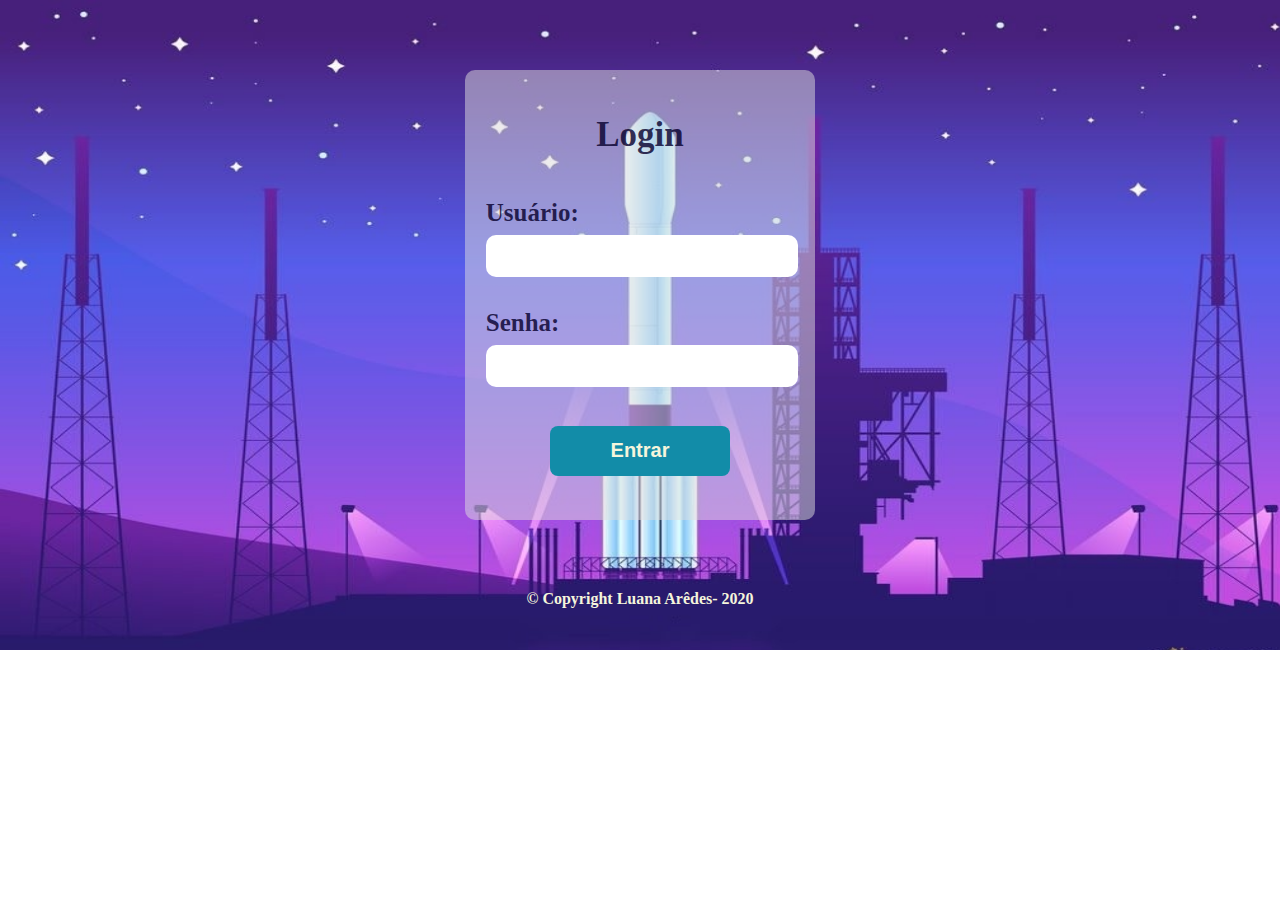
<file: index.html>
<!DOCTYPE html>
<html lang="pt-br">

<head>
  <meta charset="UTF-8">
  <link href="style.css" rel="stylesheet">
  <title>Página principal - Login</title>
</head>

<body id="body">
  <header class="alert"></header>

  <main>
    <form class="form">
      <p class="login"> Login </p>

      <fieldset>
        <label for="user-name"> Usuário: </label>
        <input type="email" autocomplete="off" id="user-name" required />
      </fieldset>

      <fieldset>
        <label for="password"> Senha: </label>
        <input type="password" id="password" size="6" required />
      </fieldset>

      <div>
        <button id="enter-button" type="button" value="Entrar"> Entrar </button>
      </div>

    </form>
  </main>

  <footer>
    <p class="footer"> &copy; Copyright Luana Arêdes- 2020</p>
  </footer>

  <script src="index.js"></script>
</body>

</html>
</file>
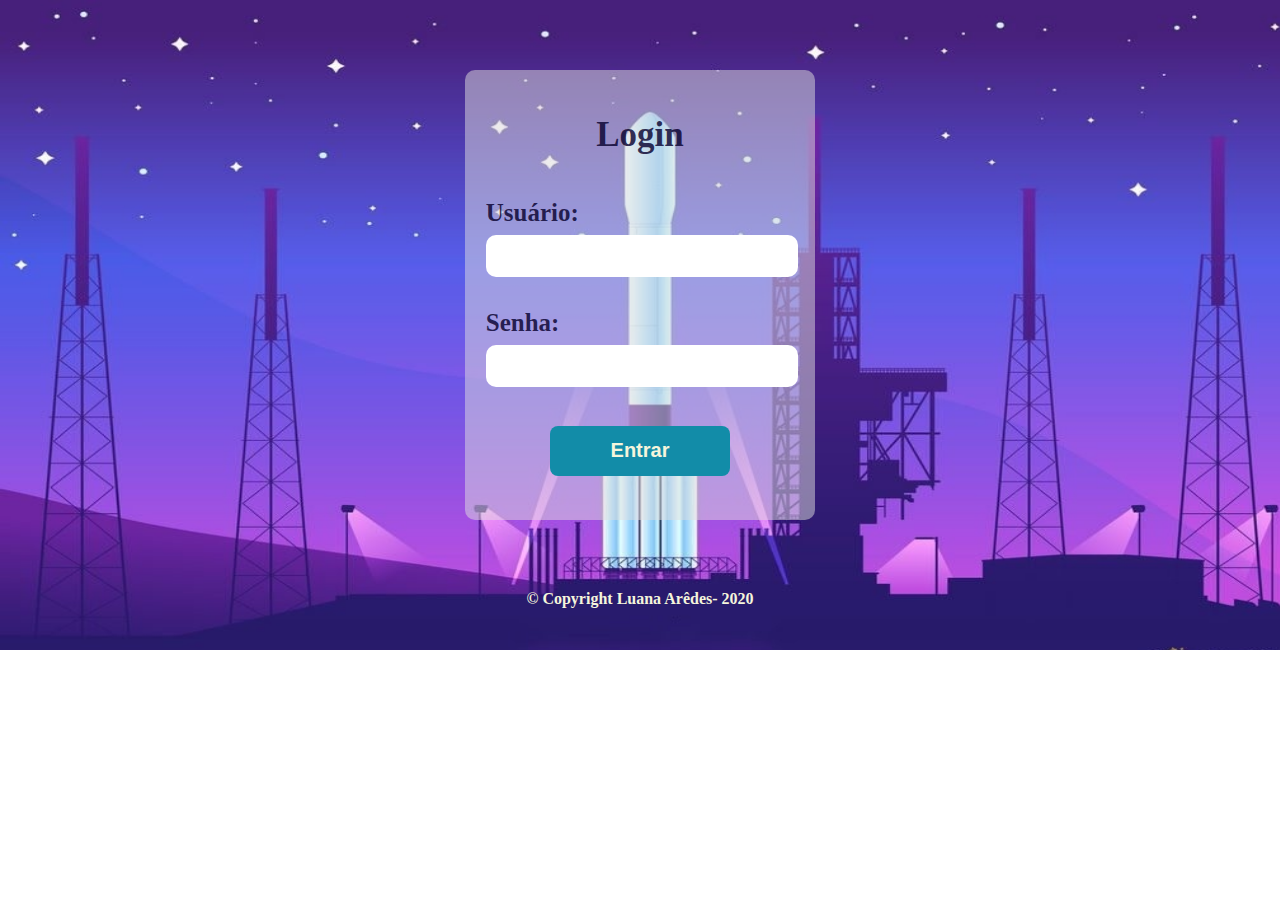
<file: src/index.html>
<!DOCTYPE html>
<html lang="pt-br">

<head>
  <meta charset="UTF-8">
  <link href="style.css" rel="stylesheet">
  <title>Página principal - Login</title>
</head>

<body id="body">
  <header class="alert"></header>

  <main>
    <form class="form">
      <p class="login"> Login </p>

      <fieldset>
        <label for="username"> Usuário: </label>
        <input type="email" autocomplete="off" id="username" required />
      </fieldset>

      <fieldset>
        <label for="password"> Senha: </label>
        <input type="password" id="password" size="6" required />
      </fieldset>

      <div>
        <button id="enterbutton" type="button" value="Entrar"> Entrar </button>
      </div>

    </form>
  </main>

  <footer>
    <p class="footer"> &copy; Copyright Luana Arêdes- 2020</p>
  </footer>

  <script src="index.js"></script>
</body>

</html>
</file>
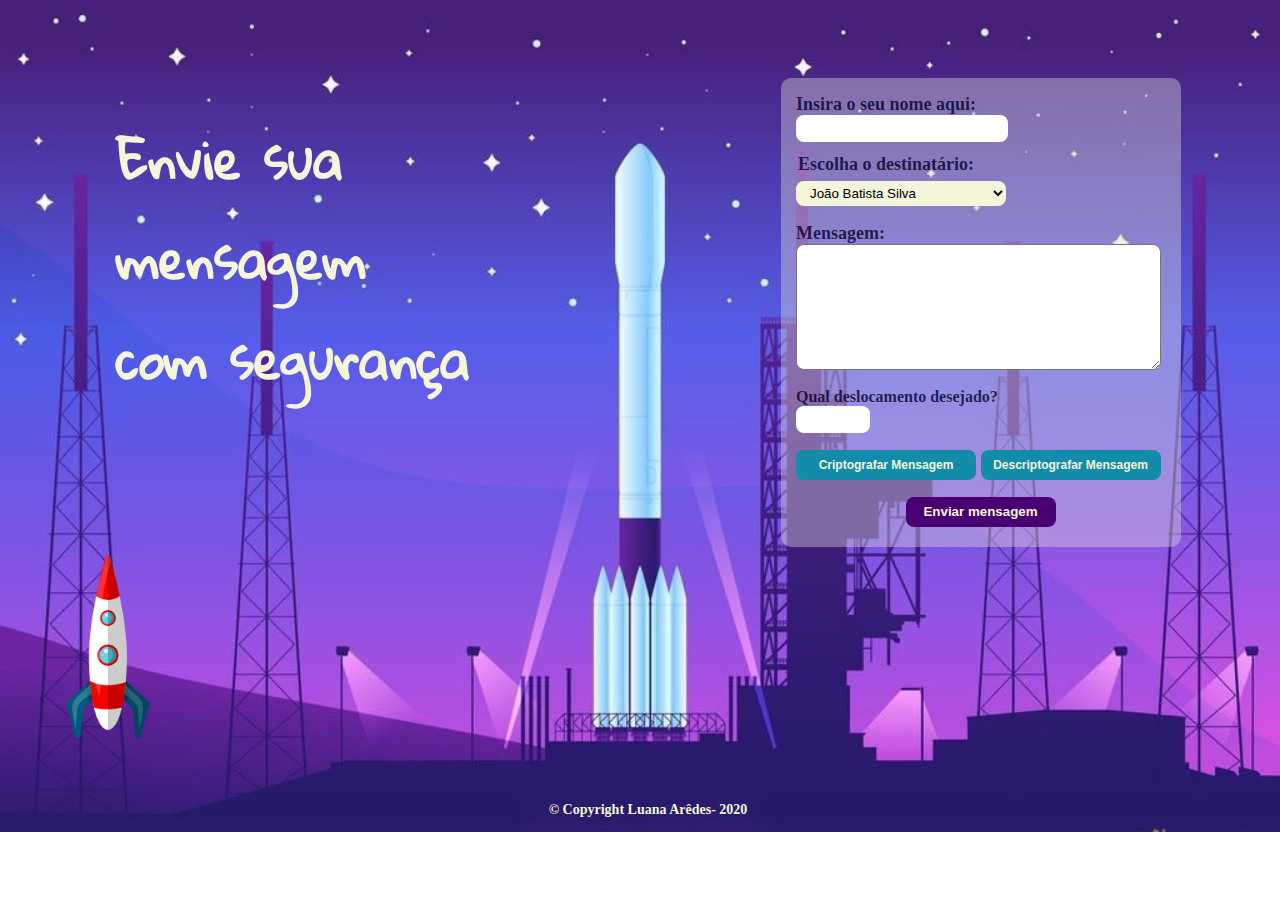
<file: home.html>
<!DOCTYPE html>
<html>

<head>
  <meta charset="utf-8" />
  <title>Caesar Cipher</title>
  <link rel="stylesheet" href="style_home.css" />
  <link href="https://fonts.googleapis.com/css?family=Gloria+Hallelujah&display=swap" rel="stylesheet">
</head>

<body class="body">
  <main>
    <section class="box">
      <p class="title"> Envie sua mensagem <br> com segurança</p>
      <form class="form">

        <fieldset class="fieldset">
          <label for="name" class="name-user">Insira o seu nome aqui:</label>
          <input type="text" autocomplete="off" id="name" class="name-user" required />
        </fieldset>

        <fieldset class="fieldset">
          <legend> Escolha o destinatário:</legend>
          <select class="user-options">
            <option class="option"> João Batista Silva</option>
            <option class="option"> José Marques Rodrigues</option>
            <option class="option"> Luana Arêdes Costa</option>
            <option class="option"> Maria Araujo de Moura</option>
          </select>
        </fieldset>

        <fieldset class="fieldset">
          <label for="txtmensage" class="menssage">Mensagem: </label>
          <textarea cols="43" rows="8" id="txtmensage" class="message" required></textarea>
        </fieldset>

        <fieldset class="fieldset">
          <label for="offset-number" class="offset">Qual deslocamento desejado?</label>
          <input type="text" autocomplete="off" id="offset-number" class="offset" required />
        </fieldset>

        <fieldset class="fieldset">
          <button id="button-cipher" class="button" type="button" value="Criptografar mensagem">
            Criptografar Mensagem
          </button>

          <button id="button-decipher" class="button" type="button" value="Descriptografar mensagem">
            Descriptografar Mensagem
          </button>
        </fieldset>

        <div>
          <input type="submit" id="button-submit" class="submit" value="Enviar mensagem" />
        </div>

      </form>
    </section>

    <img src="foguete.png" class="animacao-foguete">

  </main>

  <footer>
    <p class="footer"> &copy; Copyright Luana Arêdes- 2020</p>
  </footer>

  <script src="home.js" type="module"></script>
</body>

</html>
</file>
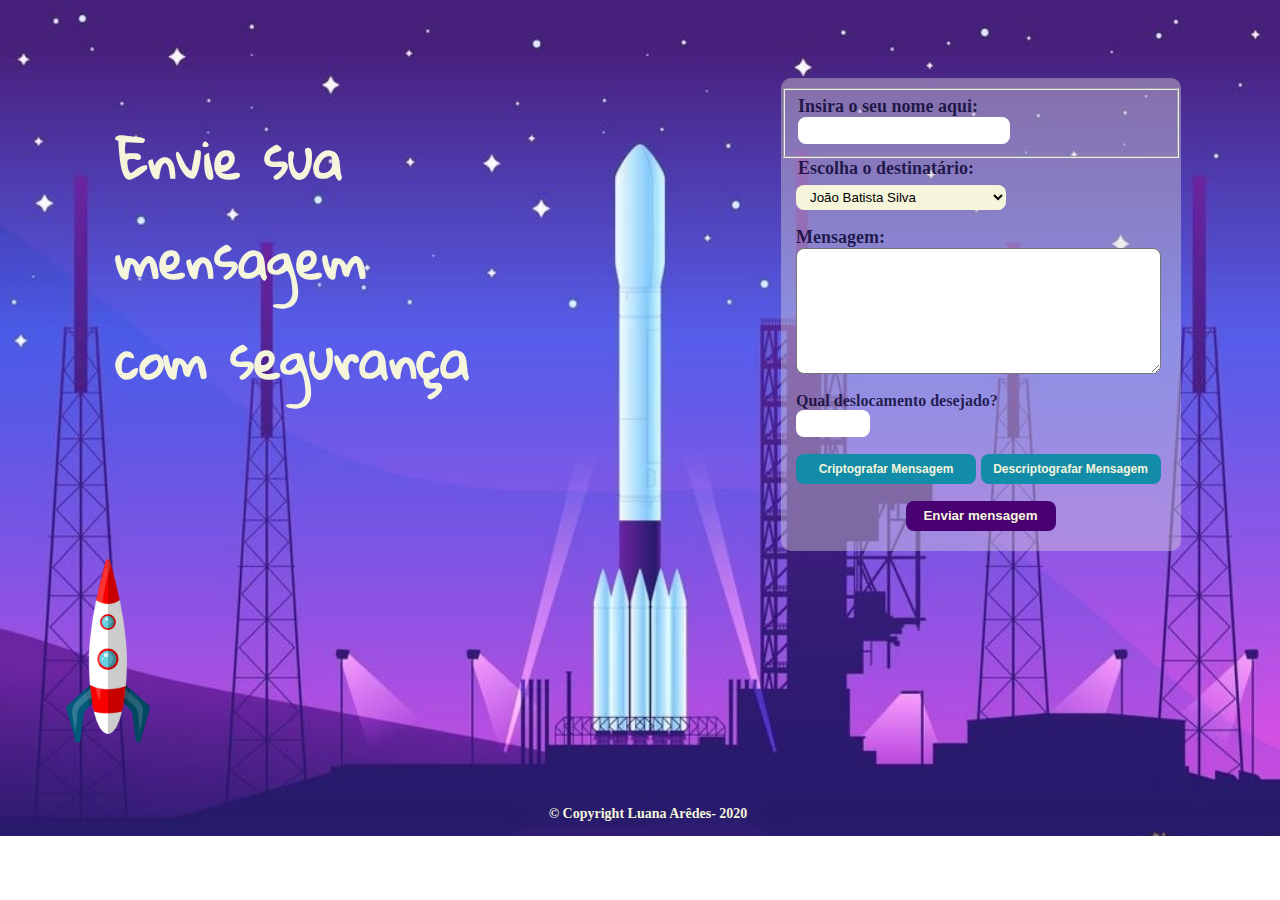
<file: src/home.html>
<!DOCTYPE html>
<html>

<head>
  <meta charset="utf-8" />
  <title>Caesar Cipher</title>
  <link rel="stylesheet" href="style_home.css" />
  <link href="https://fonts.googleapis.com/css?family=Gloria+Hallelujah&display=swap" rel="stylesheet">
</head>

<body id="body">
  <main>
    <section class="box">
      <p class="title"> Envie sua mensagem <br> com segurança</p>

      <form class="form">
        <fieldset>
          <label for="name" class="nameuser">Insira o seu nome aqui:</label>
          <input type="text" autocomplete="off" id="name" class="nameuser" required />
        </fieldset>

        <fieldset class="fieldset">
          <legend> Escolha o destinatário:</legend>
          <select id="useroptions">
            <option class="option"> João Batista Silva</option>
            <option class="option"> José Marques Rodrigues</option>
            <option class="option"> Luana Arêdes Costa</option>
            <option class="option"> Maria Araujo de Moura</option>
          </select>
        </fieldset>

        <fieldset class="fieldset">
          <label for="txtmensage" class="menssage">Mensagem: </label>
          <textarea cols="43" rows="8" id="txtmensage" class="message" required></textarea>
        </fieldset>

        <fieldset class="fieldset">
          <label for="offsetnumber" class="offset">Qual deslocamento desejado?</label>
          <input type="text" autocomplete="off" id="offsetnumber" class="offset" required />
        </fieldset>

        <fieldset class="fieldset">
          <button id="buttoncipher" class="button" type="button" value="Criptografar mensagem">
            Criptografar Mensagem
          </button>

          <button id="buttondecipher" class="button" type="button" value="Descriptografar mensagem">
            Descriptografar Mensagem
          </button>
        </fieldset>

        <div>
          <input type="submit" id="buttonsubmit" value="Enviar mensagem" />
        </div>

      </form>
    </section>

    <img src="foguete.png" class="animacaofoguete">

  </main>

  <footer>
    <p class="footer"> &copy; Copyright Luana Arêdes- 2020</p>
  </footer>

  <script src="home.js" type="module"></script>
</body>

</html>
</file>
<file: style.css>
#body {
  background-image: url(fundo_foguete.jpg);
  background-repeat: no-repeat;
  background-size: 1300px 650px;
  color: rgba(9, 2, 48, 0.815);
  font-weight: bold;
  font-size: 25px;
}

.form {
  background-color: rgba(223, 221, 221, 0.5);
  width: 350px;
  height: 430px;
  padding: 10px 0px;
  border-radius: 10px;
  margin: 70px auto;
}

.login {
  font-size: 35px;
  color: rgba(9, 2, 48, 0.815);
  text-align: center;
}

fieldset {
  border: none;
}

#user-name {
  display: block;
  border: none;
  border-radius: 10px;
  width: 300px;
  height: 40px;
  margin: 8px auto;
  padding-left: 10px;
  font-size: 18px;
}

#password {
  display: block;
  border: none;
  border-radius: 10px;
  width: 300px;
  height: 40px;
  margin: 8px auto;
  padding-left: 10px;
}

div {
  margin: 15px 85px;
}

div a {
  text-decoration: none;
}

#enter-button {
  width: 180px;
  height: 50px;
  border-radius: 8px;
  background-color: #128CA8;
  border: none;
  color: beige;
  font-size: 20px;
  font-weight: bold;
}

#enter-button:hover {
  background-color: #11849E;
  cursor: pointer;
  transition: 1s all;
}


.footer {
  text-align: center;
  color: beige;
  font-size: 16px;
  font-weight: bold;
  margin-top: 50px;
}
</file>
<file: src/style.css>
#body {
  background-image: url(fundo_foguete.jpg);
  background-repeat: no-repeat;
  background-size: 1300px 650px;
  color: rgba(9, 2, 48, 0.815);
  font-weight: bold;
  font-size: 25px;
}

.form {
  background-color: rgba(223, 221, 221, 0.5);
  width: 350px;
  height: 430px;
  padding: 10px 0px;
  border-radius: 10px;
  margin: 70px auto;
}

.login {
  font-size: 35px;
  color: rgba(9, 2, 48, 0.815);
  text-align: center;
}

fieldset {
  border: none;
}

#username {
  display: block;
  border: none;
  border-radius: 10px;
  width: 300px;
  height: 40px;
  margin: 8px auto;
  padding-left: 10px;
  font-size: 18px;
}

#password {
  display: block;
  border: none;
  border-radius: 10px;
  width: 300px;
  height: 40px;
  margin: 8px auto;
  padding-left: 10px;
}

div {
  margin: 15px 85px;
}

div a {
  text-decoration: none;
}

#enterbutton {
  width: 180px;
  height: 50px;
  border-radius: 8px;
  background-color: #128CA8;
  border: none;
  color: beige;
  font-size: 20px;
  font-weight: bold;
}

#enterbutton:hover {
  background-color: #11849E;
  cursor: pointer;
  transition: 1s all;
}


.footer {
  text-align: center;
  color: beige;
  font-size: 16px;
  font-weight: bold;
  margin-top: 50px;
}
</file>
<file: style_home.css>
.body {
  background-image: url(fundo_foguete.jpg);
  background-size: 100% 100%;
  vertical-align: top;
  background-repeat: no-repeat;
  color: rgba(9, 2, 48, 0.815);
  font-weight: bold;
  font-size: 18px;
  width: 100%;
  height: 100%;
}

.box {
  display: flex;
  justify-content: space-around;
}

.title {
  font-family: 'Gloria Hallelujah', cursive;
  color: beige;
  font-size: 50px;
  width: 450px;
  margin: 0px;
  vertical-align: top;
  padding-top: 100px;
}

.form {
  background-color: rgba(223, 221, 221, 0.4);
  width: 400px;
  height: auto;
  padding: 10px 0px;
  margin-top: 70px;
  border-radius: 10px;
}

.fieldset {
  border: none;
}

.name-user {
  display: block;
  border-radius: 8px;
  border: none;
}

#name {
  width: 200px;
  height: 25px;
  padding-left: 10px;
}

.user-options {
  background-color: beige;
  border-radius: 8px;
  width: 210px;
  height: 25px;
  padding-left: 10px;
  border: none;
}

.message {
  display: block;
  border-radius: 8px;
}

.offset {
  display: block;
  text-align: left;
  font-size: 16px;
  border-radius: 8px;
  border: none;
}

#offset-number {
  width: 70px;
  height: 25px;
  text-align: center;
}

.button {
  width: 180px;
  height: 30px;
  border-radius: 8px;
  background-color: #128CA8;
  border: none;
  color: beige;
  font-size: 12px;
  font-weight: bold;
}

.button:hover {
  background-color: #11849E;
  cursor: pointer;
  transition: 1s all;
  transform: scale(1.03);
}

.submit {
  width: 150px;
  height: 30px;
  display: block;
  margin: 5px auto 10px;
  padding: 3px 4px;
  border: none;
  border-radius: 8px;
  background-color: #480072;
  color: beige;
  font-weight: bold;
}

.submit:hover {
  background-color: #380059;
  cursor: pointer;
  transition: 1s all;
  transform: scale(1.1);
}


.animacao-foguete {
  position: relative;
  animation-name: example;
  animation-duration: 6s;
  animation-iteration-count: infinite;
  width: 200px;
  height: 200px;
  vertical-align: auto;
}

@keyframes example {
  0% {
    bottom: 0px;
    left: 0px;
    transform: rotate(45deg);
  }

  100% {
    bottom: 750px;
    left: 700px;
    transform: rotate(45deg);
  }
}

.footer {
  text-align: center;
  color: beige;
  font-size: 14px;
  margin-top: 50px;
}
</file>
<file: src/style_home.css>
#body {
  background-image: url(fundo_foguete.jpg);
  background-size: 100% 100%;
  vertical-align: top;
  background-repeat: no-repeat;
  color: rgba(9, 2, 48, 0.815);
  font-weight: bold;
  font-size: 18px;
  width: 100%;
  height: 100%;
}

.box {
  display: flex;
  justify-content: space-around;
}

.title {
  font-family: 'Gloria Hallelujah', cursive;
  color: beige;
  font-size: 50px;
  width: 450px;
  margin: 0px;
  vertical-align: top;
  padding-top: 100px;
}

.form {
  background-color: rgba(223, 221, 221, 0.4);
  width: 400px;
  height: auto;
  padding: 10px 0px;
  margin-top: 70px;
  border-radius: 10px;
}

.fieldset {
  border: none;
}

.nameuser {
  display: block;
  border-radius: 8px;
  border: none;
}

#name {
  width: 200px;
  height: 25px;
  padding-left: 10px;
}

#useroptions {
  background-color: beige;
  border-radius: 8px;
  width: 210px;
  height: 25px;
  padding-left: 10px;
  border: none;
}

.message {
  display: block;
  border-radius: 8px;
}

.offset {
  display: block;
  text-align: left;
  font-size: 16px;
  border-radius: 8px;
  border: none;
}

#offsetnumber {
  width: 70px;
  height: 25px;
  text-align: center;
}

.button {
  width: 180px;
  height: 30px;
  border-radius: 8px;
  background-color: #128CA8;
  border: none;
  color: beige;
  font-size: 12px;
  font-weight: bold;
}

.button:hover {
  background-color: #11849E;
  cursor: pointer;
  transition: 1s all;
  transform: scale(1.03);
}

#buttonsubmit {
  width: 150px;
  height: 30px;
  display: block;
  margin: 5px auto 10px;
  padding: 3px 4px;
  border: none;
  border-radius: 8px;
  background-color: #480072;
  color: beige;
  font-weight: bold;
}

#buttonsubmit:hover {
  background-color: #380059;
  cursor: pointer;
  transition: 1s all;
  transform: scale(1.1);
}


.animacaofoguete {
  position: relative;
  animation-name: example;
  animation-duration: 6s;
  animation-iteration-count: infinite;
  width: 200px;
  height: 200px;
  vertical-align: auto;
}

@keyframes example {
  0% {
    bottom: 0px;
    left: 0px;
    transform: rotate(45deg);
  }

  100% {
    bottom: 750px;
    left: 700px;
    transform: rotate(45deg);
  }
}

.footer {
  text-align: center;
  color: beige;
  font-size: 14px;
  margin-top: 50px;
}
</file>
